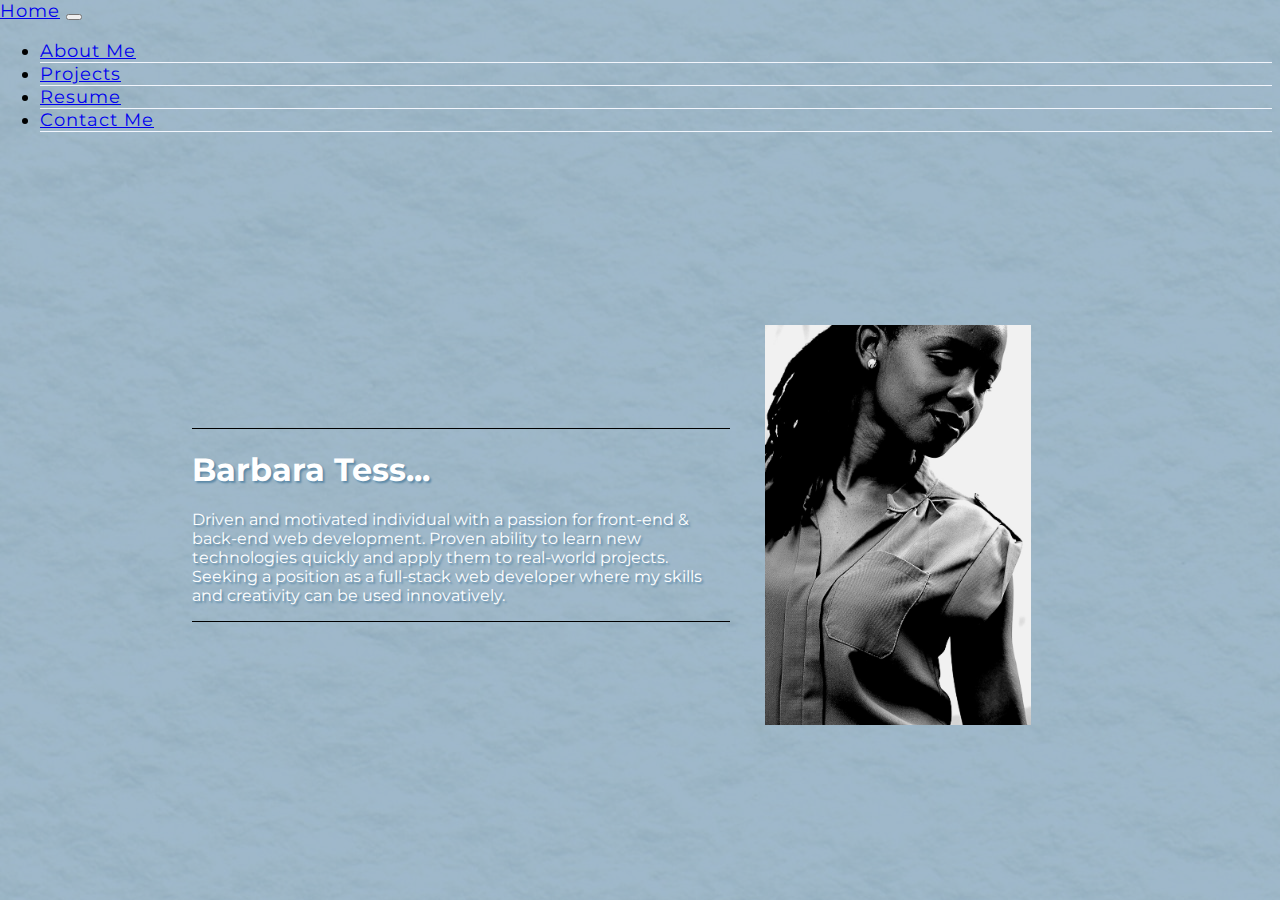
<file: index.html>
<!DOCTYPE html>
<html lang="en">
    <head>
        <meta charset="UTF-8" />
        <meta
            name="viewport"
            content="width=device-width, initial-scale=1.0"
        />
        <link
            href="https://cdn.jsdelivr.net/npm/bootstrap@5.3.1/dist/css/bootstrap.min.css"
            rel="stylesheet"
            integrity="sha384-4bw+/aepP/YC94hEpVNVgiZdgIC5+VKNBQNGCHeKRQN+PtmoHDEXuppvnDJzQIu9"
            crossorigin="anonymous"
        />
        <link
            rel="stylesheet"
            href="./styles.css"
        />
        <link
            rel="icon"
            type="image/png"
            sizes="16X16"
            href="./images/simple-logo-edit2.png"
        />
        <title>Barbara Tess</title>
    </head>
    <body>
        <div class="background-image-container">
            <div class="main-container">
                <nav class="navbar navbar-expand-md">
                    <div class="container-fluid">
                        <a
                            class="navbar-brand pt-0 pb-1"
                            href="./index.html"
                            >Home</a
                        >
                        <button
                            class="navbar-toggler"
                            type="button"
                            data-bs-toggle="collapse"
                            data-bs-target="#navbarSupportedContent"
                            aria-controls="navbarSupportedContent"
                            aria-expanded="false"
                            aria-label="Toggle navigation"
                        >
                            <span class="navbar-toggler-icon"></span>
                        </button>
                        <div
                            class="collapse navbar-collapse"
                            id="navbarSupportedContent"
                        >
                            <ul
                                class="navbar-nav me-auto mb-lg-0 align-items-center"
                            >
                                <li class="nav-item">
                                    <a
                                        class="nav-link"
                                        aria-current="page"
                                        href="./about-me.html"
                                        >About Me</a
                                    >
                                </li>
                                <li class="nav-item">
                                    <a
                                        class="nav-link"
                                        href="./projects.html"
                                        >Projects</a
                                    >
                                </li>
                                <li class="nav-item">
                                    <a
                                        class="nav-link"
                                        href="https://b-tess.github.io/online-resume"
                                        target="_blank"
                                        rel="noopener"
                                        >Resume</a
                                    >
                                </li>
                                <li class="nav-item">
                                    <a
                                        class="nav-link"
                                        href="./contact-me.html"
                                        >Contact Me</a
                                    >
                                </li>
                            </ul>
                        </div>
                    </div>
                </nav>
                <section class="centrefold">
                    <div class="intro">
                        <h1>Barbara Tess...</h1>
                        <p>
                            Driven and motivated individual with a passion for
                            front-end & back-end web development. Proven ability
                            to learn new technologies quickly and apply them to
                            real-world projects. Seeking a position as a
                            full-stack web developer where my skills and
                            creativity can be used innovatively.
                        </p>
                    </div>
                    <img
                        src="./images/IMG_0774featbw.JPG"
                        alt="feature image"
                        height="400px"
                    />
                </section>
            </div>
        </div>
        <script
            src="https://cdn.jsdelivr.net/npm/bootstrap@5.3.1/dist/js/bootstrap.bundle.min.js"
            integrity="sha384-HwwvtgBNo3bZJJLYd8oVXjrBZt8cqVSpeBNS5n7C8IVInixGAoxmnlMuBnhbgrkm"
            crossorigin="anonymous"
        ></script>
    </body>
</html>
</file>
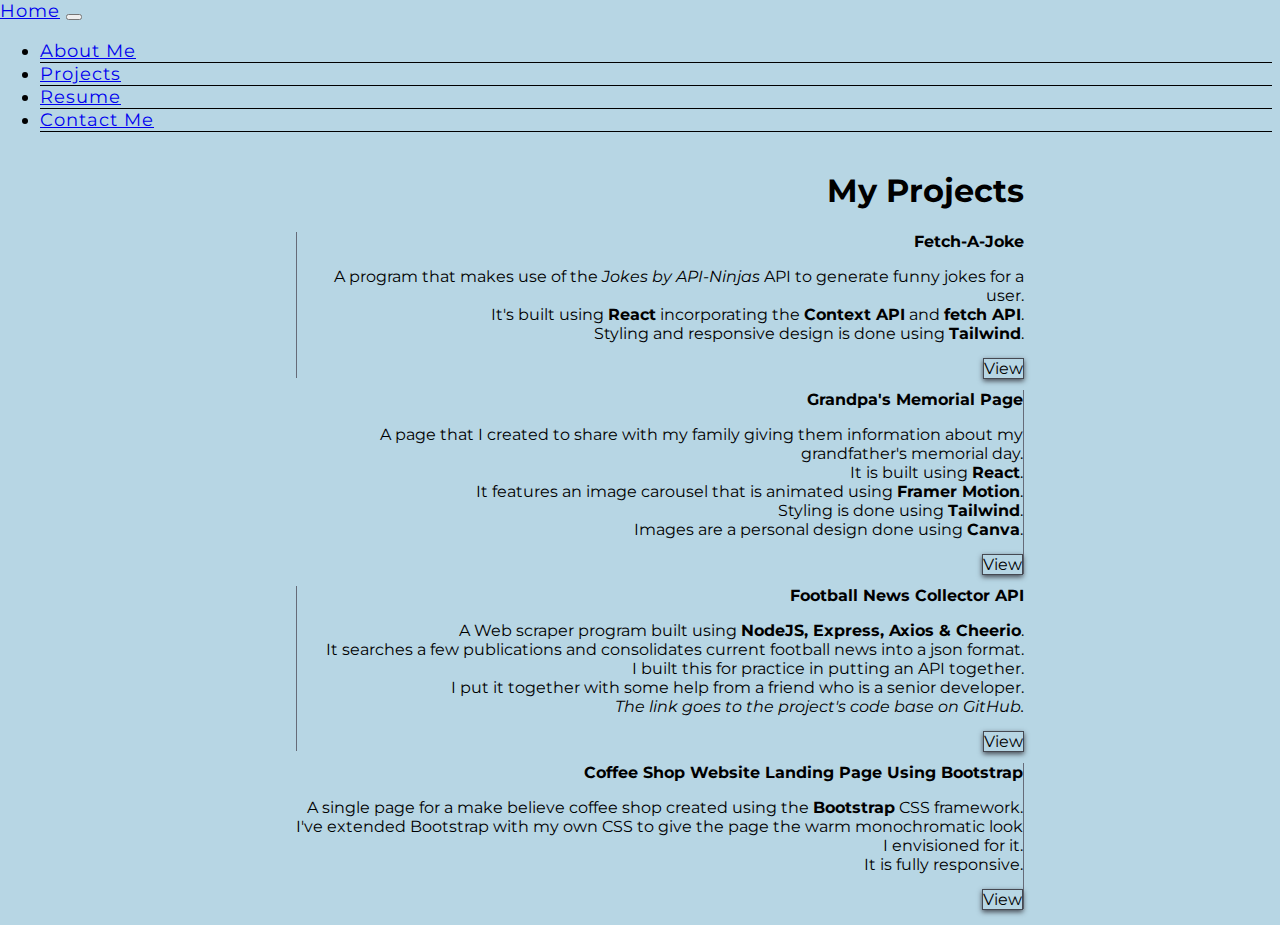
<file: projects.html>
<!DOCTYPE html>
<html lang="en">
    <head>
        <meta charset="UTF-8" />
        <meta
            name="viewport"
            content="width=device-width, initial-scale=1.0"
        />
        <link
            href="https://cdn.jsdelivr.net/npm/bootstrap@5.3.1/dist/css/bootstrap.min.css"
            rel="stylesheet"
            integrity="sha384-4bw+/aepP/YC94hEpVNVgiZdgIC5+VKNBQNGCHeKRQN+PtmoHDEXuppvnDJzQIu9"
            crossorigin="anonymous"
        />
        <link
            rel="stylesheet"
            href="./styles.css"
        />
        <link
            rel="icon"
            type="image/png"
            sizes="16X16"
            href="./images/simple-logo-edit2.png"
        />
        <title>My Projects</title>
    </head>
    <body id="projects">
        <nav class="navbar navbar-expand-md light-bg-nav">
            <div class="container-fluid">
                <a
                    class="navbar-brand pt-0 pb-1"
                    href="./index.html"
                    >Home</a
                >
                <button
                    class="navbar-toggler"
                    type="button"
                    data-bs-toggle="collapse"
                    data-bs-target="#navbarSupportedContent"
                    aria-controls="navbarSupportedContent"
                    aria-expanded="false"
                    aria-label="Toggle navigation"
                >
                    <span class="navbar-toggler-icon"></span>
                </button>
                <div
                    class="collapse navbar-collapse"
                    id="navbarSupportedContent"
                >
                    <ul class="navbar-nav me-auto mb-lg-0 align-items-center">
                        <li class="nav-item">
                            <a
                                class="nav-link"
                                aria-current="page"
                                href="./about-me.html"
                                >About Me</a
                            >
                        </li>
                        <li class="nav-item">
                            <a
                                class="nav-link"
                                href="./projects.html"
                                >Projects</a
                            >
                        </li>
                        <li class="nav-item">
                            <a
                                class="nav-link"
                                href="https://b-tess.github.io/online-resume"
                                target="_blank"
                                rel="noopener"
                                >Resume</a
                            >
                        </li>
                        <li class="nav-item">
                            <a
                                class="nav-link"
                                href="./contact-me.html"
                                >Contact Me</a
                            >
                        </li>
                    </ul>
                </div>
            </div>
        </nav>
        <section class="projects-container mt-3">
            <div class="projects-info">
                <h1>My Projects</h1>
                <ul class="px-0">
                    <li class="px-3">
                        <a
                            href="https://generate-jokes-app.netlify.app/"
                            target="_blank"
                            rel="noopener"
                            >Fetch-A-Joke</a
                        >
                        <br />
                        <p>
                            A program that makes use of the
                            <em>Jokes by API-Ninjas</em> API to generate funny
                            jokes for a user.<br />It's built using
                            <strong>React</strong> incorporating the
                            <strong>Context API</strong> and
                            <strong>fetch API</strong>.<br />Styling and
                            responsive design is done using
                            <strong>Tailwind</strong>.
                        </p>
                        <a
                            href="https://generate-jokes-app.netlify.app/"
                            target="_blank"
                            rel="noopener"
                            class="btn"
                            >View</a
                        >
                    </li>
                    <li class="px-3">
                        <a
                            href="https://douglas-memorial.netlify.app/"
                            target="_blank"
                            rel="noopener"
                            >Grandpa's Memorial Page</a
                        >
                        <br />
                        <p>
                            A page that I created to share with my family giving
                            them information about my grandfather's memorial
                            day.<br />It is built using
                            <strong>React</strong>.<br />It features an image
                            carousel that is animated using
                            <strong>Framer Motion</strong>.<br />Styling is done
                            using <strong>Tailwind</strong>.<br />Images are a
                            personal design done using <strong>Canva</strong>.
                        </p>
                        <a
                            href="https://douglas-memorial.netlify.app/"
                            target="_blank"
                            rel="noopener"
                            class="btn"
                            >View</a
                        >
                    </li>
                    <li class="px-3">
                        <a
                            href="https://github.com/b-tess/football-news-api"
                            target="_blank"
                            rel="noopener"
                            >Football News Collector API</a
                        >
                        <br />
                        <p>
                            A Web scraper program built using
                            <strong>NodeJS, Express, Axios & Cheerio</strong
                            >.<br />It searches a few publications and
                            consolidates current football news into a json
                            format.<br />I built this for practice in putting an
                            API together.<br />I put it together with some help
                            from a friend who is a senior developer.<br />
                            <em
                                >The link goes to the project's code base on
                                GitHub.</em
                            >
                        </p>
                        <a
                            href="https://github.com/b-tess/football-news-api"
                            target="_blank"
                            rel="noopener"
                            class="btn"
                            >View</a
                        >
                    </li>
                    <li class="px-3">
                        <a
                            href="https://b-tess.github.io/brumatt-coffeehouse/"
                            target="_blank"
                            rel="noopener"
                            >Coffee Shop Website Landing Page Using Bootstrap</a
                        >
                        <br />
                        <p>
                            A single page for a make believe coffee shop created
                            using the <strong>Bootstrap</strong> CSS
                            framework.<br />I've extended Bootstrap with my own
                            CSS to give the page the warm monochromatic look I
                            envisioned for it.<br />It is fully responsive.
                        </p>
                        <a
                            href="https://b-tess.github.io/brumatt-coffeehouse/"
                            target="_blank"
                            rel="noopener"
                            class="btn"
                            >View</a
                        >
                    </li>
                </ul>
            </div>
        </section>
        <script
            src="https://cdn.jsdelivr.net/npm/bootstrap@5.3.1/dist/js/bootstrap.bundle.min.js"
            integrity="sha384-HwwvtgBNo3bZJJLYd8oVXjrBZt8cqVSpeBNS5n7C8IVInixGAoxmnlMuBnhbgrkm"
            crossorigin="anonymous"
        ></script>
    </body>
</html>
</file>
<file: styles.css>
@import url('https://fonts.googleapis.com/css?family=Montserrat:300;400;500&display=swap');

* {
    box-sizing: border-box;
}

body {
    margin: 0;
    position: relative;
    font-family: Montserrat, sans-serif;
}

/* Style the landing page index.html */
.background-image-container {
    position: absolute;
    top: 0;
    left: 0;
    background-image: url('./images/olga-thelavart-vS3idIiYxX0-unsplash.jpg');
}

.main-container {
    min-height: 100vh;
    background-color: rgba(93, 138, 168, 0.584);
    display: grid;
    grid-template-columns: 1fr;
}

.navbar {
    height: min-content;
    background-color: transparent;
    font-size: 18px;
    letter-spacing: 1px;
}

.navbar-brand {
    height: min-content;
}

.nav-item {
    margin-right: 8px;
    border-bottom: 1.5px solid #f3f6fd;
}

.nav-link:hover {
    color: #f3f6fd;
}

.centrefold {
    width: 70%;
    height: min-content;
    margin: 0 auto;
    display: flex;
    align-items: center;
    gap: 35px;
}

.intro {
    text-align: start;
    color: #ffffff;
    text-shadow: 2px 2px 2px #5d8aa8;
    /* font-weight: 500; */
    border-bottom: 1.5px solid #000000;
    border-top: 1.5px solid #000000;
    width: 60%;
    height: min-content;
}

.intro > h1 {
    font-weight: bold;
}

@media (max-width: 600px) {
    .centrefold {
        flex-wrap: wrap;
        justify-content: center;
    }
}

@media (max-width: 950px) {
    img {
        height: 320px;
    }

    .centrefold {
        margin-bottom: 16px;
    }

    .intro p {
        font-size: 14px;
    }
}

/* Style the contact me page */
#contact-me {
    background-color: #738b98;
}

.contact-container {
    height: 90vh;
    display: flex;
    justify-content: center;
    align-items: center;
}

.contact-info {
    width: 50%;
    color: #f3f6fd;
    font-weight: bolder;
    letter-spacing: 1px;
}

.contact-info span {
    display: block;
    text-align: center;
    padding: 4px 0;
    margin-bottom: 10px;
}

.contact-info a {
    text-decoration: none;
    color: #f3f6fd;
}

/* Style the about me page */
#about-me {
    background-color: #cde3ec;
}

.light-bg-nav .nav-item {
    border-bottom: 1px solid #000;
}

.light-bg-nav .nav-link:hover {
    color: #000;
}

.about-me-container,
.projects-container {
    display: flex;
    justify-content: center;
}

.about-me-info,
.projects-info {
    width: 60%;
}

.about-me-info > p:nth-of-type(1),
.about-me-info > p:nth-of-type(3) {
    border-right: 1px solid #666b78;
}

.about-me-info > p:nth-of-type(2) {
    border-left: 1px solid #666b78;
}

.about-me-info > span {
    display: block;
    text-align: center;
    margin-bottom: 16px;
    color: #666b78;
}

.about-me-info em {
    font-weight: bold;
}

/* Style the projects page */
#projects {
    background-color: #b7d6e4;
}

.projects-info > ul {
    list-style-type: none;
}

.projects-info * {
    text-align: right;
}

.projects-info a {
    text-decoration: none;
    color: inherit;
}

.btn {
    border: 1px solid #454952;
    box-shadow: 0 2px 5px #454952;
}

.projects-info li {
    margin-bottom: 12px;
}

.projects-info li > a:first-child {
    font-weight: bolder;
}

.projects-info > ul > li:nth-child(2n + 1) {
    /* Targets the odd li child elements in the unordered list */
    border-left: 1px solid #666b78;
}

.projects-info > ul > li:nth-child(2n) {
    /* Targets the even li child elements in the unordered list */
    border-right: 1px solid #666b78;
}
</file>
